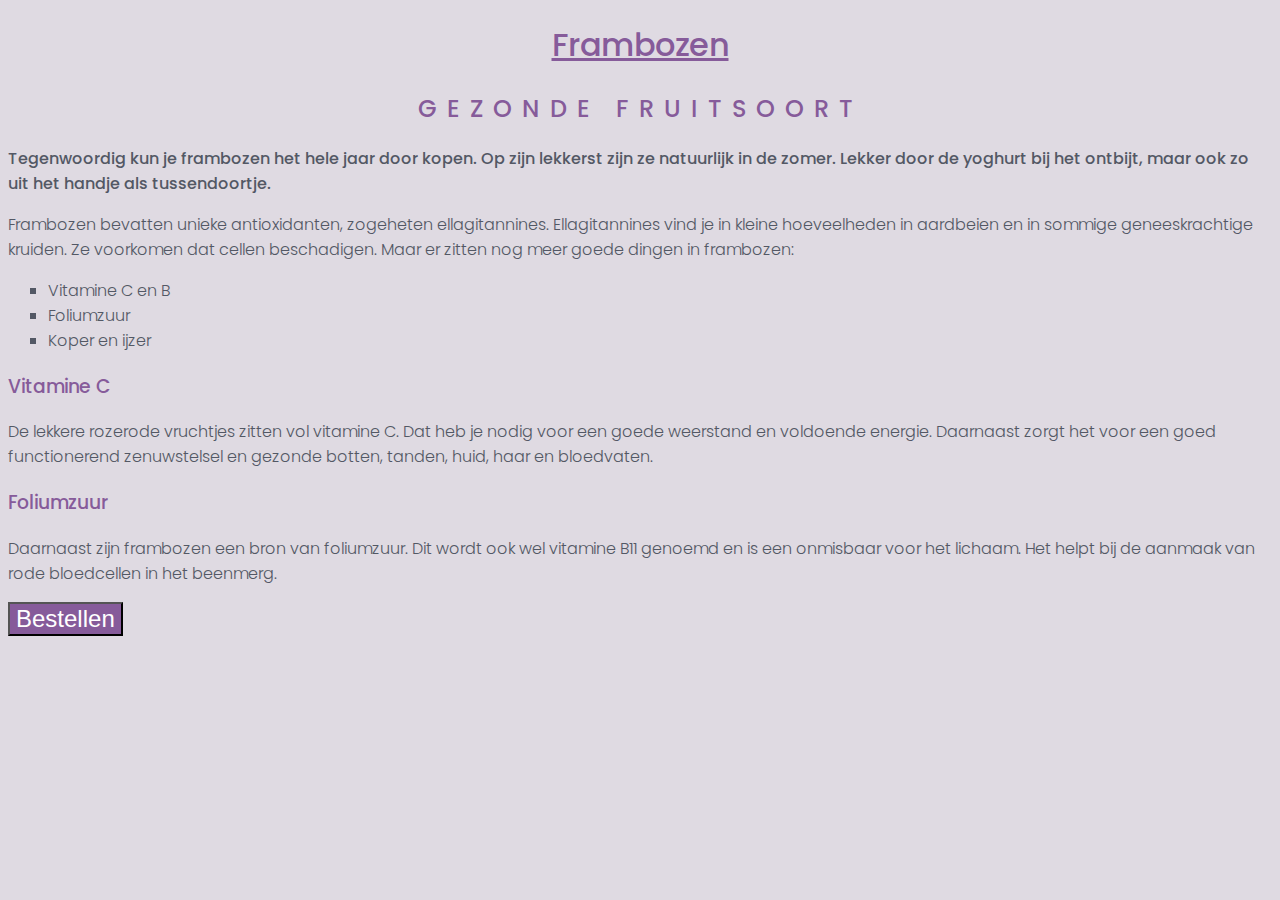
<file: index.html>
<!DOCTYPE html>
<html lang="nl">
<head>
    <meta charset="UTF-8">
    <link rel="stylesheet" href="styles.css">
    <title>CSS styling toevoegen</title>
</head>
<body>
<h1>Frambozen</h1>
<h2>Gezonde fruitsoort</h2>
<p id="introduction">Tegenwoordig kun je frambozen het hele jaar door kopen. Op zijn lekkerst zijn ze natuurlijk in de zomer. Lekker door de yoghurt bij het ontbijt, maar ook zo uit het handje als tussendoortje.</p>
<p>Frambozen bevatten unieke antioxidanten, zogeheten ellagitannines. Ellagitannines vind je in kleine hoeveelheden in aardbeien en in sommige geneeskrachtige kruiden. Ze voorkomen dat cellen beschadigen. Maar er zitten nog meer goede dingen in frambozen:</p>
<ul class="vita">
    <li>Vitamine C en B</li>
    <li>Foliumzuur</li>
    <li>Koper en ijzer</li>
</ul>
<h3>Vitamine C</h3>
<p>De lekkere rozerode vruchtjes zitten vol vitamine C. Dat heb je nodig voor een goede weerstand en voldoende energie. Daarnaast zorgt het voor een goed functionerend zenuwstelsel en gezonde botten, tanden, huid, haar en bloedvaten.</p>
<h3>Foliumzuur</h3>
<p>Daarnaast zijn frambozen een bron van foliumzuur. Dit wordt ook wel vitamine B11 genoemd en is een onmisbaar voor het lichaam. Het helpt bij de aanmaak van rode bloedcellen in het beenmerg. </p>
<button class="button" type="button">Bestellen</button>
</body>
</html>
</file>
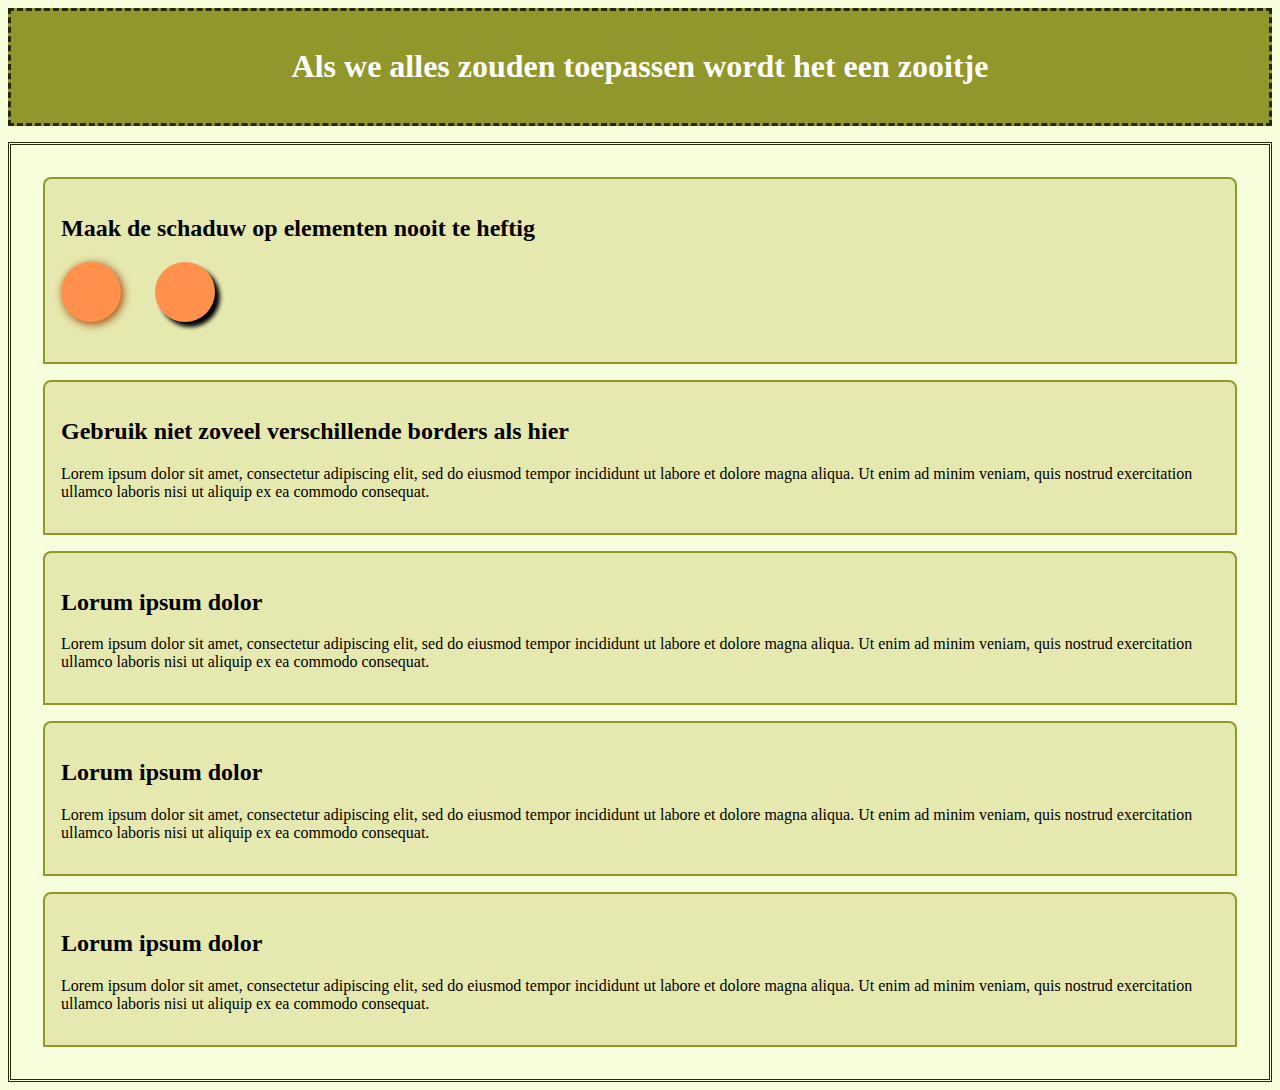
<file: index1.html>
<!DOCTYPE html>
<html lang="nl">
<head>
  <meta charset="UTF-8">
  <link rel="stylesheet" href="styles1.css">
  <title>CSS styling toevoegen</title>
</head>
<body>
<header>
  <h1>Als we alles zouden toepassen wordt het een zooitje</h1>
</header>
<main>
  <article>
    <h2>Maak de schaduw op elementen nooit te heftig</h2>
    <div class="circle-one"></div>
    <div class="circle-two"></div>
  </article>
  <article>
    <h2>Gebruik niet zoveel verschillende borders als hier</h2>
    <p>Lorem ipsum dolor sit amet, consectetur adipiscing elit, sed do eiusmod tempor incididunt ut labore et dolore magna aliqua. Ut enim ad minim veniam, quis nostrud exercitation ullamco laboris nisi ut aliquip ex ea commodo consequat. </p>
  </article>
  <article>
    <h2>Lorum ipsum dolor</h2>
    <p>Lorem ipsum dolor sit amet, consectetur adipiscing elit, sed do eiusmod tempor incididunt ut labore et dolore magna aliqua. Ut enim ad minim veniam, quis nostrud exercitation ullamco laboris nisi ut aliquip ex ea commodo consequat. </p>
  </article>
  <article>
    <h2>Lorum ipsum dolor</h2>
    <p>Lorem ipsum dolor sit amet, consectetur adipiscing elit, sed do eiusmod tempor incididunt ut labore et dolore magna aliqua. Ut enim ad minim veniam, quis nostrud exercitation ullamco laboris nisi ut aliquip ex ea commodo consequat. </p>
  </article>
  <article>
    <h2>Lorum ipsum dolor</h2>
    <p>Lorem ipsum dolor sit amet, consectetur adipiscing elit, sed do eiusmod tempor incididunt ut labore et dolore magna aliqua. Ut enim ad minim veniam, quis nostrud exercitation ullamco laboris nisi ut aliquip ex ea commodo consequat. </p>
  </article>
</main>
</body>
</html>
</file>
<file: styles.css>
@import url('https://fonts.googleapis.com/css2?family=Poppins:wght@300;500&display=swap');

body {
    font-family: 'Poppins', Arial, sans-serif;
    font-weight: 300;
    color: hsl(223, 10%, 36%);
    background-color: hsl(280, 13%, 87%);
}

h1  {
    text-decoration: underline;
}

h1, h2, h3    {
    color: hsl(281, 26%, 48%);
}

h1, h2, h3 {
    font-weight: 500;
    color: hsl(281, 26%, 48%);
}

h1, h2 {
    text-align: center;
}

h2 {
    text-transform: uppercase;
    letter-spacing: 10px;
}

#introduction {
    font-weight: 500;
}

.vita   {
    list-style-type: square;
}

.button  {
    color: hsl(0, 0%, 100%);
    background-color: hsl(281, 26%, 48%);
    transition-duration: 0.4s;
    font-size: 24px;
}

.button:hover    {
    color: white;
    background-color: hsl(122, 39%, 49%);
}
</file>
<file: styles1.css>
body {
    font-family: "Lucida Grande", serif;
    background-color: hsl(74, 95%, 93%);
}

header  {
    border: 3px dashed hsl(63, 56%, 10%);
    background-color: hsl(63, 56%, 38%);
    color: #fff;
    height: 80px;
    padding: 16px;
    text-align: center;
    position: sticky;
    top: 0;
    z-index: 1;
}

main    {
    position: relative;
    border: 3px double hsl(63, 56%, 10%);
    margin-top: 16px;
    padding: 16px;
}

article {
    border: 2px solid hsl(63, 56%, 38%);
    background-color: hsl(63, 56%, 80%);;
    border-radius: 8px 8px 0 0;
    margin: 16px;
    padding: 16px;
}

.circle-one {
    display: inline-block;
    background-color: hsl(23, 100%, 65%);
    border-radius: 50%;
    height: 60px;
    width: 60px;
    margin-right: 30px;
    margin-bottom: 20px;
    filter: drop-shadow(2px 2px 5px hsl(23, 100%, 30%));
}

.circle-two {
    display: inline-block;
    background-color: hsl(23, 100%, 65%);
    border-radius: 50%;
    height: 60px;
    width: 60px;
    margin-bottom: 20px;
    filter: drop-shadow(5px 5px 2px hsl(0, 0%, 0%));
}
</file>
